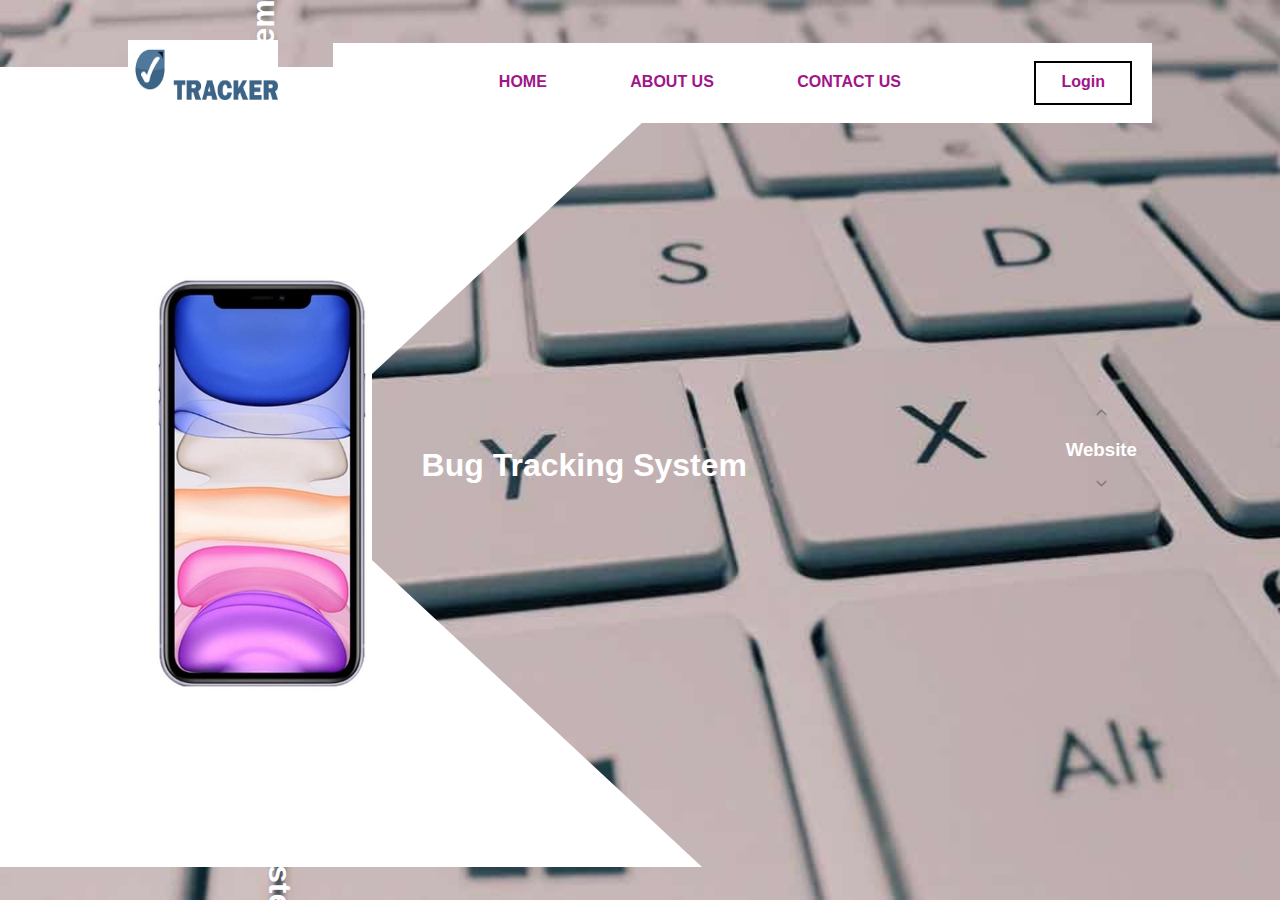
<file: index.html>
<!DOCTYPE html>

<html>
    <head>
        <title>  Bug Tracking System   </title>
            <link rel="stylesheet" href="css/style.css">
        
    </head>
    <body>
        <div class="main">
            <nav>
                <div class="logo">
                   <img src="image2/bug-logo3.png"height="60"width="10">
                   <!--<h1>Bug Tracking System</h1>-->
                </div>
                <div class="nav-links">
                    <ul>
                        <li><a href="Home.html"class="navdesign">HOME</a></li>
                        <li><a href="About us.html"class="navdesign">ABOUT US</a></li>
                        <!--<li><a href="Accessories.html">Developer</a></li>-->
                        <li><a href="Contact us.html"class="navdesign">CONTACT US</a></li>
                        <!--<li><a href="login.html" class="logindesign">Login</a></li>-->

                        <li>
                            <div class="dropdown-containar">
                                <!--<button style="background:#f2184f;color:#fff;">Login</button>-->
                                <a href="login.html" class="logindesign">Login</a>
                                <div class="dropdown-content">
                                  <a href="Manager.html">Manager</a>
                                  <a href="Testerpage.html">Tester</a>
                                  <a href="Developerpage.html">Developer</a>
                                </div>
                              </div>
                            </li>
                         
                    </ul>
                </div>
            
            </nav>
            






            <div class="information">
                <div class="overlay">

                </div>
                <img src="image2/apple-iphone.jpg" class="mobile">
                <div id="circle">
                    <div class="feature one">
                        <!--<img src="image2/camera.png">-->
                        <div>
                            <h1>Bug Tracking System</h1>
                            <!--<p>12MP , Wide Angle Lens</p>-->
                            
                        </div>
                    </div>
                    <div class="feature two">
                        <!--<img src="image2/processor.png">-->
                        <div>
                            <h1>Bug Tracking System</h1>
                            <!--<p>Snapdragon Octa-core 11nm</p>-->
                        </div>
                    </div>
                    <div class="feature three">
                        <!--<img src="image2/battery.png">-->
                        <div>
                            <h1>Bug Tracking System</h1>
                            <!--<p>5000mAH, 720Hrs Standby</p>-->
                        </div>
                    </div>
                    <div class="feature four">
                        <!--<img src="image2/display.png">-->
                        <div>
                            <h1>Bug Tracking System</h1>
                            <!--<h1>Display</h1>
                            <p>6.5" Mini- Drop Fullscreen </p>-->
                        </div>
                    </div>
                </div>
            </div>-->
            <div class="controls">
                <img src="image2/arrow-top-512.png" id="upbtn">
                <h3>Website</h3>
            <img src="image2/arrow-top-512.png" id="downbtn">
                
            </div>
        </div>
        <script>
            var circle= document.getElementById("circle");
            var upbtn= document.getElementById("upbtn");
            var downbtn= document.getElementById("downbtn");
            var rotateValue = circle.style.transform;
            var rotateSum;

            
            
            upbtn.onclick= function(){


                rotateSum = rotateValue + "rotate(-90deg)";
                circle.style.transform = rotateSum;
                rotateValue = rotateSum;
            
            
            }
             downbtn.onclick= function(){


            rotateSum = rotateValue + "rotate(90deg)";
            circle.style.transform = rotateSum;
             rotateValue = rotateSum;


            }
            
            
            </script>
        
        </body>



</html>
</file>
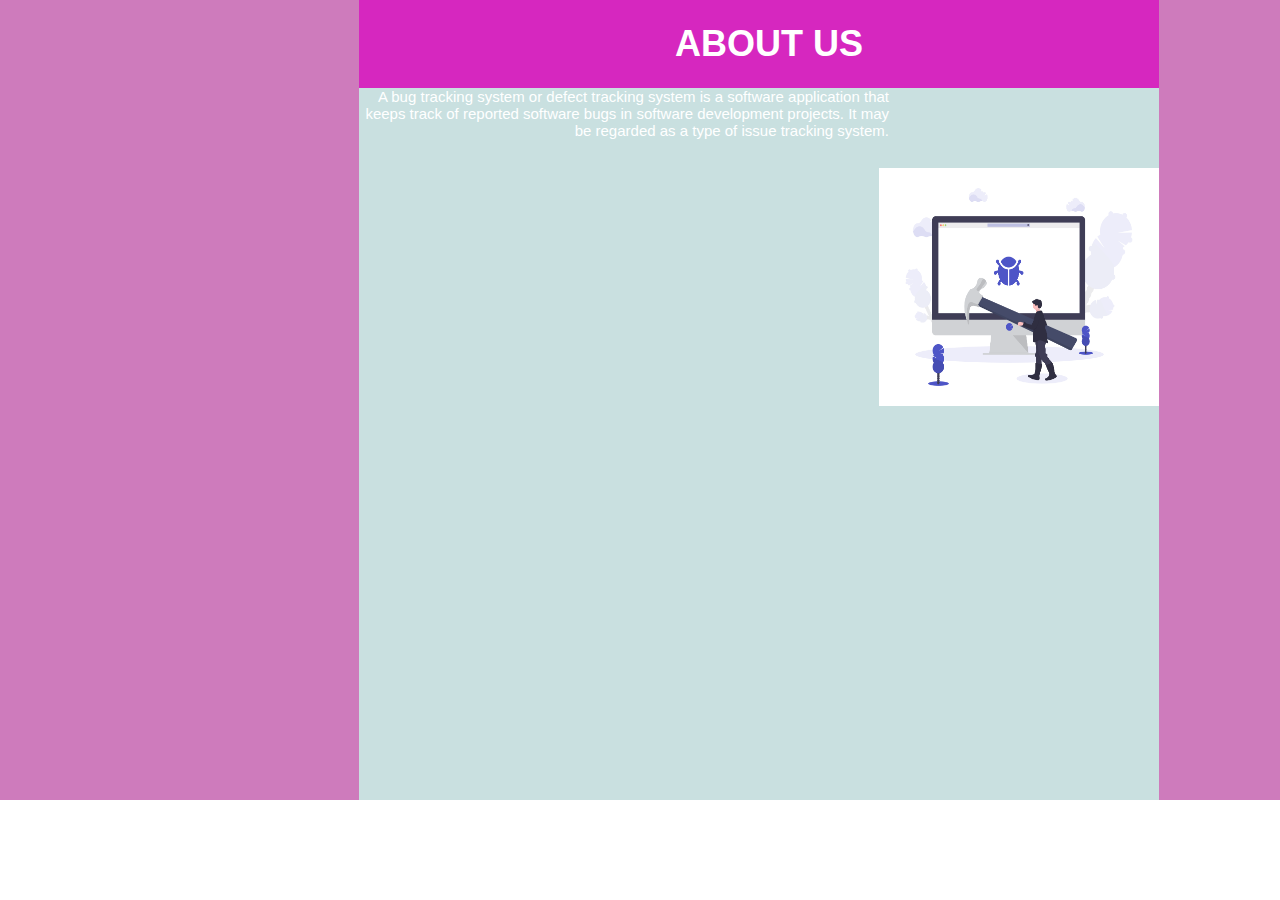
<file: About us.html>
<!DOCTYPE html>
<html lang="en">
<head>
    <meta charset="UTF-8">
    <meta name="viewport" content="width=device-width, initial-scale=1.0">
    <title>Document</title>
    <link rel="stylesheet" href="css/style.css" type="text/css">
</head>
<body>
    <div class="About-body">
        <div class="About-main">
            <div class="Abouth1">
                <h1>ABOUT US</h1>
            </div>
            <div class="Aboutp">
                <P>
                    A bug tracking system or defect tracking system is a software application that keeps track of reported software bugs in software development projects. It may be regarded as a type of issue tracking system.
                </P>
                <p>
                    
                </p>
            </div>

        </div>




    </div>
</body>
</html>
</file>
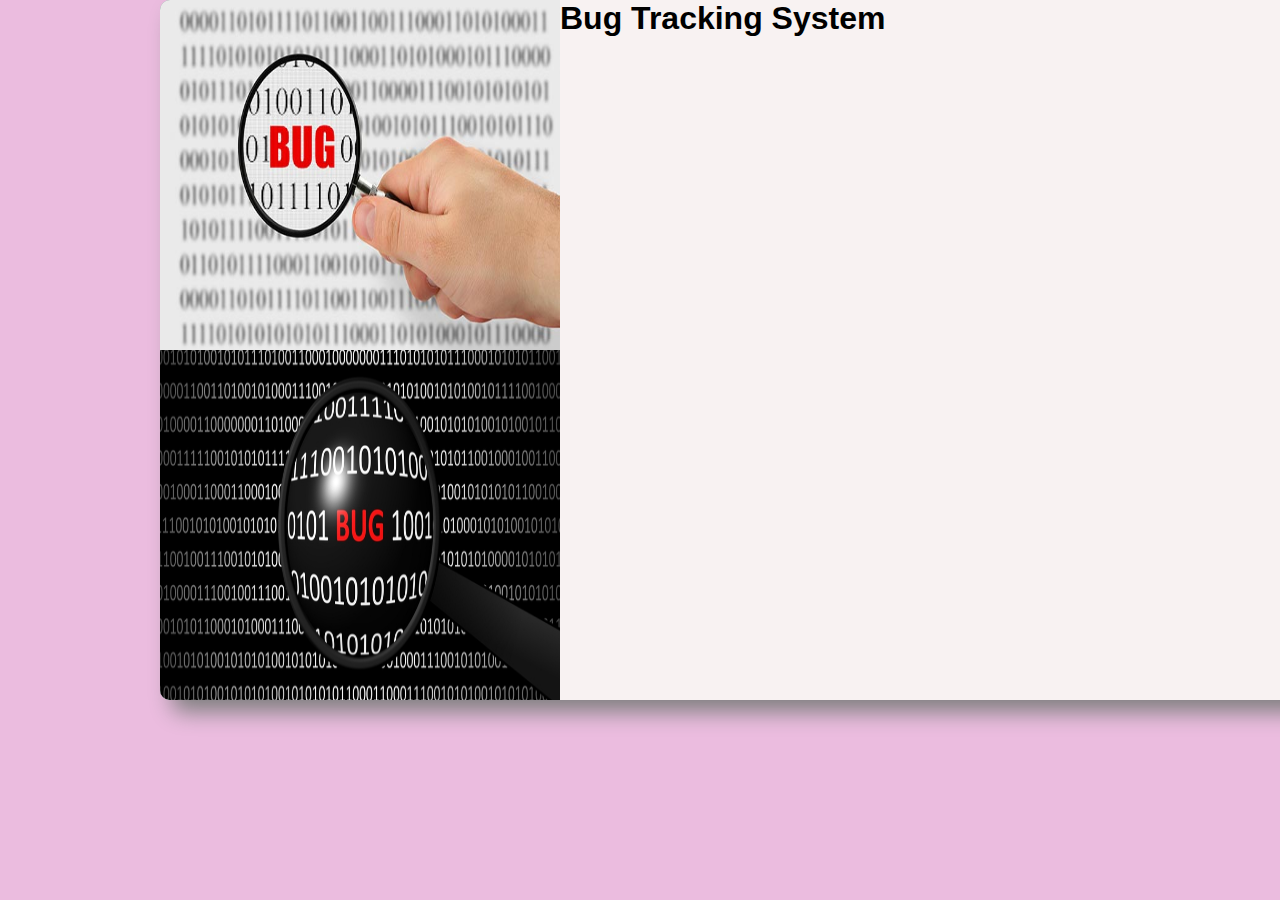
<file: Home.html>
<!DOCTYPE html>
<html lang="en">
<head>
    <meta charset="UTF-8">
    <meta name="viewport" content="width=device-width, initial-scale=1.0">
    <title>Home html</title>
    <link rel="stylesheet" href="css/style.css">
</head>
<body class="homepage">
       <div class="container">
        <section class="homebody">
            <!--<div class="pic">
             <img src="image2/bug picture2.jpg" class="ownpic" alt="image">
            </div>-->
        </section>
        <section class="home2body">
            <div id="about">
             <h1>Bug Tracking System</h1><br>
             <p></p>
            </div>
        </section>
    </div>

    </body>
</html>
</file>
<file: css/style.css>
*{
    margin: 0;
    padding: 0;
    font-family: sans-serif;
}
.main{
  width: 100%;
  height: 100vh;
  position: relative;
  overflow: hidden;
  /*background-color: rgba(42, 42, 175, 0.767);*/
  background-image: url("/image2/background3.jpg");
  background-size: cover;
 
}
nav{
  width: 80%;
  position: sticky;
  margin: 20px auto;
  z-index: 1;
  display: flex;
  align-items: center;
}
.logo{
  flex-basis: 20%;
  left: 30%;
  
 
}
.logo img{
  width: 150px;

}
.nav-links{
  flex: 1;
  text-align: right;
  background-color: #fff;
  height: 80px;
  margin-top: 23px;
  font-weight: bold;

  


}
.nav-links ul li{
  list-style: none;
  display: inline-block;
  margin: 0 20px;
  margin-top: 30px;
  
  
}
.nav-links ul li a{
  color: rgb(160, 21, 137);
  text-decoration: none;
  cursor: pointer;
}
.navdesign{
 /* margin-left: 5px;*/
  padding-top: 30px;
  padding-left: 20px;
  padding-right: 19px;
  padding-bottom: 33px;

}
.navdesign:hover{
  background-color: rgb(202, 113, 183);
  /*border: #fff solid 0px ;
  border: rgb(243, 241, 241) solid 2px;*/

}


.information{
  width: 1000px;
  height: 1000px;
  position: absolute;
  top: 63%;
  left: -10%;
  transform: translateY(-50%);
 

}
#circle{
  width: 800px;
  height: 800px;
  position: absolute;
  top: 0;
  left: 0;
  border-radius: 50% ;
  transition: 1s;
  transform: rotate(0deg);
}
.feature{
  position: absolute;
  display: flex;
  color: #fff;

}
.feature div{
  margin-left: 7px;
}
.feature div p{
  margin-top: 6px;
}
.feature img{
  width: 41px;
}
.one{
  top: 380px;
  right: -75px;
 
 
}
.two{
  top: 80px;
  left: 225px;
  transform: rotate(-90deg);
}
.three{
  bottom: 380px;
  left: -80px;
  transform: rotate(-180deg);

}
.four{
  bottom: 75px;
  right: 227px;
  transform: rotate(-270deg);
}
.mobile{
  width: 220px;
  position: absolute;
  top: 20%;
  left: 28%;
  transform: translateY(0%);
  z-index: 1;
}
.controls{
  position: absolute;
  right: 10%;
  top: 50%;
  transform: translateY(-50%);
  text-align: center;
}
.controls h3{
  margin: 15px;
  color: #fff;
}
#upbtn{
  width: 15px;
  cursor: pointer;
}
#downbtn{
  width: 15px;
  cursor: pointer;
  transform: rotate(180deg);
}
.overlay{
  width: 0;
  height: 0;
  border-top: 400px solid #fff ;
  border-right: 430px solid transparent;
  border-bottom: 400px solid #fff ;
  border-left: 400px solid #fff ;
  position: absolute;
  left: 0;
  top: 0;
}
/*.login-body{
  height: 1000px;
  width: 800px;
  background-color: rgb(188, 188, 192);
  margin-left: 350px;
}
.from-control{
  width: 250px;
  margin-left: 10px;
  background-color: rgb(129, 204, 221);
  margin-top: 5px;
  height: 30px;

  

}
.btn1{
  border: none;
  outline: none;
  height: 40px;
  width: 20%;
  background-color: rgb(199, 103, 119);
  color: #fff;
  border-radius: 4px;
  font-weight: bold;
  margin-left: 50px;
  margin-top: 10px ;
  text-align: center;
  margin-bottom: 50px ;
}
.btn1:hover{
  background: white;
  border: 1px solid;
  color: rgb(177, 91, 105);
}
.row{
  background: white ;
  border-radius: 30px;
  box-shadow: 12px 12px 22px gray;
}
.img-fluid{
  border-top-left-radius: 30px;
  border-bottom-left-radius: 30px;
  height: 500px;
  width: 300px;
  float: left;
 

}
.logindesign{
  margin-left: 70px;
  border: black solid 2px;
  padding-top: 10px;
  padding-left: 25px;
  padding-right: 25px;
  padding-bottom: 10px;
  
}
.logindesign:hover{
 background-color: rgb(202, 68, 173);
 border: #fff solid 1px ;

}*/
/*
.from{
  height: 500px;

}

.from h4{
  margin-top: 10px;
  padding-left: 10px;
  margin-bottom: 10px ;
}
.from-logo{
  height: 80px;
  width: 100px;
  padding-top: 40px;
}
.from a {
  margin-left: 10px;
}
.from p{
  margin-left: 10px;
}*/

/*Home page*/
.homepage{
  background-color: rgb(235, 188, 223);
}
.container{
  height: 700px;
  width: 1200px;
  margin-left: 160px;
  border-radius: 10px;
  box-shadow: 12px 12px 22px gray;
  background-color: rgb(123, 165, 151);
}
.homebody{
  background-color: rgb(135, 135, 235);
  height: 700px;
  width: 400px;
  background-image: url("/image2/bug_bounty_more.jpg"),url("/image2/bug\ picture2.jpg");
  background-size: 400px 350px , 400px 350px;
  background-repeat: no-repeat;
  background-position: left bottom,right top;
  
  border-top-left-radius: 10px;
  border-bottom-left-radius: 10px;
  
  
}
.ownpic{

  height: 350px;
  width: 400px;
  border-top-left-radius: 10px;
  
  background-image: url("/image2/bug_bounty_more.jpg");
  background-size: 550px 500px;
  background-repeat: no-repeat;
  background-position: left bottom;
 
}
.home2body{
  background-color:rgb(248, 242, 242);
  height: 700px;
  width: 800px;
  float: left;
  margin-left: 400px;
  margin-top: -700px;
  border-top-right-radius: 10px;
  border-bottom-right-radius: 10px;
  
 
  
 
 
  
}

/*
.container{
  height: 350px;
  width: 800px;
  margin-left: 300px;
  border-radius: 10px;
  box-shadow: 12px 12px 22px gray;

}*/
.about{
  margin: 15px;
}


/*login page*/

.login-body{
background-image: url("/image2/pic2.jpg");
}

.login{
  margin-top: 100px;
  height: 550px;
  width: 450px;
  background-color: rgba(209, 199, 199, 0.3);
  margin-left: 525px;
  font-size: 18px;
  border-radius: 10px;
  border: 1px solid rgba(32, 32, 32, 0.3);
  box-shadow: 2px 2px 15px rgba(7, 7, 7, 0.3);
  color: #fff;
}

/*.login h2{
    margin-top: 20%;
    padding: 30px;
    background-color: cadetblue;
    border: darkkhaki solid 1px;
    text-align: center;
}
#name{
  margin-top: 5px;
  margin-left: 35px;
  background-color: rgb(206, 202, 202);
}
#submit{
  text-decoration: ivory;
  text-align: center;
  
}*/

h2 {
  text-align: center;
  padding: 20px;
  font-family: sans-serif;
}
/*
div.login {
  background-color: rgba(0, 0, 0, 0.3);
  width: 100%;
  font-size: 18px;
  border-radius: 10px;
  border: 1px solid rgba(255, 255, 255, 0.3);
  box-shadow: 2px 2px 15px rgba(0, 0, 0, 0.3);
  color: #fff;
}
*/
form#login {
  margin: 20px;
}
label {
  font-family: sans-serif;
  font-size: 18px;
  font-style: italic;
}
input#name {
  width: 300px;
  border: 1px solid #ddd;
  border-radius: 3px;
  outline: 0;
  padding: 7px;
  background-color: #fff;
  box-shadow: inset 1px 1px 5px rgba(0, 0, 0, 0.3);
}
input#submit {
  width: 200px;
  padding: 7px;
  font-size: 16px;
  font-family: sans-serif;
  font-weight: 600;
  border-radius: 3px;
  background-color: rgba(250, 100, 0, 0.8);
  color: #fff;
  cursor: pointer;
  border: rgba(255, 255, 255, 0.3);
  box-shadow: 1px 1px 5px rgba(0, 0, 0, 0.3);
  margin-bottom: 20px;
}
label,
span,
h2 {
  text-shadow: 1px 1px 5px rgba(0, 0, 0, 0.3);
}

/*dropdown start*/
.dropdown-containar{
  display: inline;
  position: relative;
  margin-left: 70px;
  border: black solid 2px;
  padding-top: 10px;
  padding-left: 25px;
  padding-right: 25px;
  padding-bottom: 13px;
  
}
.dropdown-containar:hover{
  background-color: rgb(202, 68, 173);
  /*border: #fff solid 1px ;*/
  cursor: pointer;
 
 }
 

.dropdown-content{
position: absolute;
top: 45px;

left: 0px ;
text-align: left;
min-width: 94px;

display: none;
background-color: #fff;
}
.dropdown-content a{
  display: block;
  padding-top: 10px;
  padding-left: 25px;
  padding-right: 13.5px;
  padding-bottom: 10px;
 


}
.dropdown-content a:hover{
  
  background-color: rgb(202, 68, 173);
   cursor: pointer;
  
}
.dropdown-containar:hover .dropdown-content{
  display: block;
  cursor: pointer;
 
}
/*dropdown end*/



/*Manager start*/
.manager-body{
  background-color: rgb(197, 127, 182);
  

}
.manager-main{
  height: 700px;
  width: 1100px;
  background-color: rgb(201, 224, 224);
  margin-left: 225px;
  background-image: url("/image2/bug-tracking-tools-inside.jpg"),url("/image2/Bug+tracking.png");
  
  background-repeat: no-repeat;
  background-size: 270px 238px, 270px 238px;
  

  background-position: right 108px,right bottom 100px ;
 
}
.manager h1{
  padding-top: 30px;
  padding-bottom: 30px;
  padding-left: 20px;
  background-color: rgb(206, 7, 179);
  text-align: left;
  color: #fff;
  
}
.manager h1:hover{
   color: rgb(236, 140, 223); 
}

.manager-menu a{
display: block;
/*text-decoration: none;*/

}
.menudesign{
  margin-top: 18px;
  padding-top: 13px;
  padding-left: 37px;
  padding-right: 570px;
  padding-bottom: 13px;
  width: 200px;
  
  background-color: rgb(201, 13, 176);
  text-align: left;
  font-size: 18px;
  color: #fff;
  
}


.nav-manager{
  flex: 1;
  text-align: left;
  background-color: #fff;
 
  margin-top: 10px;
  width: 800px;
  margin-bottom: 5px;
  font-weight: bold;

}
.nav-manager ul li{
  list-style: none;
  display: inline-block;
  margin: 0 20px;
  margin-top: 10px;
  margin-bottom: 10px;
}
.nav-manager ul li a{
  color: rgb(160, 21, 137);
  text-decoration: none;
  cursor: pointer;
}
.nav-manager ul li a:hover{
  color: rgb(223, 106, 203);
  text-decoration: none;
  cursor: pointer;
}


.navmdesign{
  padding-top: 30px;
  padding-left: 20px;
  padding-right: 19px;
  padding-bottom: 33px;
}

/*Manager end*/

/*Contact-us start*/

.Contact-body{
 background-color:  rgb(206, 123, 188);
}
.Contact-main{
  height: 700px;
  width: 770px;
  background-color: rgb(201, 224, 224);
  margin-left: 375px;
  margin-top: 0px;
  background-image: url("/image2/115821mirpur-12_kalerkantho_pic.jpg");
  
  background-repeat: no-repeat;
  background-size: 280px 238px;
  

  background-position: right 168px;
}
.contacth2{
  padding-top: 9px;
  padding-bottom: 9px;
  padding-left: 20px;
  background-color: rgb(214, 39, 191);
  text-align: left;
  color: #fff;
  font-size: 20px;
  
}
.contacth2 h2:hover{
  color: rgb(236, 140, 223); 
}

.contacth3{
  padding-top: 3px;
  padding-bottom: 3px;
  padding-left: 500px;
  background-color: rgb(211, 236, 236);
  box-shadow: rgb(48, 45, 45);
  text-align: right;
  color: #fff;
  font-size: 15px;
}
.Contact-content{
  margin-top: 15px;
  margin-left: 25px;
  
}
/*#Contact{
  margin-top: 10px;
  height: 350px;
  width: 450px;
  background-color: rgba(209, 199, 199, 0.3);
  margin-left: 0px;
  font-size: 10px;
  font-family: sans-serif;
  color: #fff;
}*/
label {
  font-family: sans-serif;
  font-size: 18px;
  font-style: normal;
  color: rgb(126, 11, 97);
  margin-right: 15px;
}
input#Contact-name {
  width: 300px;
  border: 1px solid #ddd;
  border-radius: 3px;
  outline: 0;
  padding: 7px;
  background-color: #fff;
  box-shadow: inset 1px 1px 5px rgba(0, 0, 0, 0.3);
}
input#submit {
  width: 200px;
  padding: 7px;
  font-size: 16px;
  font-family: sans-serif;
  font-weight: 600;
  border-radius: 3px;
  background-color: rgba(250, 100, 0, 0.8);
  color: #fff;
  cursor: pointer;
  border: rgba(255, 255, 255, 0.3);
  box-shadow: 1px 1px 5px rgba(0, 0, 0, 0.3);
  margin-bottom: 50px;
}
input#reset {
  width: 130px;
  padding: 7px;
  font-size: 16px;
  font-family: sans-serif;
  font-weight: 600;
  border-radius: 3px;
  background-color: rgba(158, 90, 45, 0.8);
  color: #fff;
  cursor: pointer;
  border: rgba(255, 255, 255, 0.3);
  box-shadow: 1px 1px 5px rgba(0, 0, 0, 0.3);
  margin-bottom: 50px;

}
label,
span,
h2 {
  text-shadow: 1px 1px 5px rgba(226, 168, 168, 0.3);
}
.About-body{
  background-color:  rgb(206, 123, 188);
}
.About-main{
  height: 800px;
  width: 800px;
  background-color: rgb(201, 224, 224);
  margin-left: 359px;
  margin-top: 0px;
  background-image: url("/image2/Bug+tracking.png");
  
  background-repeat: no-repeat;
  background-size: 280px 238px;
  

  background-position: right 168px;
}
.Abouth1{
  padding-top: 23px;
  padding-bottom: 23px;
  padding-left: 20px;
  background-color: rgb(214, 39, 191);
  text-align: center;
  color: #fff;
  font-size: 18px;
  
}
.Abouth1 h1:hover{
  color: rgb(236, 140, 223); 
}

.Aboutp{
  height: 700px;
  width: 530px;
 
  box-shadow: rgb(48, 45, 45);
  text-align: right;
  color: #fff;
  font-size: 15px;
}


/*Tester start*/
.tester-body{
  background-color: rgb(197, 127, 182);
  

}
.tester-main{
  height: 700px;
  width: 1100px;
  background-color: rgb(138, 155, 155);
  margin-left: 225px;
  background-image: url("/image2/bug2.png.crdownload"),url("/image2/background2.jpg");
  
  background-repeat: no-repeat;
  background-size: 270px 238px, 270px 238px;
  

  background-position: right 108px,right bottom 100px ;
 
}
.tester h1{
  padding-top: 30px;
  padding-bottom: 30px;
  padding-left: 20px;
  background-color: rgb(206, 7, 179);
  text-align: left;
  color: #fff;
  
}
.tester h1:hover{
   color: rgb(236, 140, 223); 
}

.tester-menu a{
display: block;
text-decoration: none;

}
.menutdesign{
  margin-top: 18px;
  padding-top: 13px;
  padding-left: 37px;
  padding-right: 570px;
  padding-bottom: 13px;
  width: 200px;
  
  background-color: rgb(67, 111, 206);
  text-align: left;
  font-size: 18px;
  color: #fff;
  
}


.nav-tester{
  flex: 1;
  text-align: left;
  background-color: #fff;
 
  margin-top: 10px;
  width: 800px;
  margin-bottom: 5px;
  font-weight: bold;

}
.nav-tester ul li{
  list-style: none;
  display: inline-block;
  margin: 0 20px;
  margin-top: 10px;
  margin-bottom: 10px;
}
.nav-tester ul li a{
  color: rgb(160, 21, 137);
  text-decoration: none;
  cursor: pointer;
}
.nav-tester ul li a:hover{
  color: rgb(223, 106, 203);
  text-decoration: none;
  cursor: pointer;
}


.navtdesign{
  padding-top: 30px;
  padding-left: 20px;
  padding-right: 19px;
  padding-bottom: 33px;
}

/*tester end*/

/*Developer start*/

.developer-body{
  background-color: rgb(197, 127, 182);
  

}
.developer-main{
  height: 700px;
  width: 1100px;
  background-color: rgb(190, 160, 204);
  margin-left: 225px;
  background-image: url("/image2/images.jfif"),url("/image2/bug1.jpg");
  
  background-repeat: no-repeat;
  background-size: 270px 238px, 270px 238px;
  

  background-position: right 108px,right bottom 100px ;
 
}
.developer h1{
  padding-top: 30px;
  padding-bottom: 30px;
  padding-left: 20px;
  background-color: rgb(206, 7, 179);
  text-align: left;
  color: #fff;
  
}
.developer h1:hover{
   color: rgb(236, 140, 223); 
}

.developer-menu a{
display: block;
text-decoration: none;

}
.menuddesign{
  margin-top: 18px;
  padding-top: 13px;
  padding-left: 37px;
  padding-right: 570px;
  padding-bottom: 13px;
  width: 200px;
  
  background-color: rgb(65, 158, 70);
  text-align: left;
  font-size: 18px;
  color: #fff;
  
}


.nav-developer{
  flex: 1;
  text-align: left;
  background-color: #fff;
 
  margin-top: 10px;
  width: 800px;
  margin-bottom: 5px;
  font-weight: bold;

}

.nav-developer ul li{
  list-style: none;
  display: inline-block;
  margin: 0 20px;
  margin-top: 10px;
  margin-bottom: 10px;
}
.nav-developer ul li a{
  color: rgb(160, 21, 137);
  text-decoration: none;
  cursor: pointer;
}
.nav-developer ul li a:hover{
  color: rgb(223, 106, 203);
  text-decoration: none;
  cursor: pointer;
}


.navddesign{
  padding-top: 30px;
  padding-left: 20px;
  padding-right: 19px;
  padding-bottom: 33px;
}

/*developer end*/
</file>
